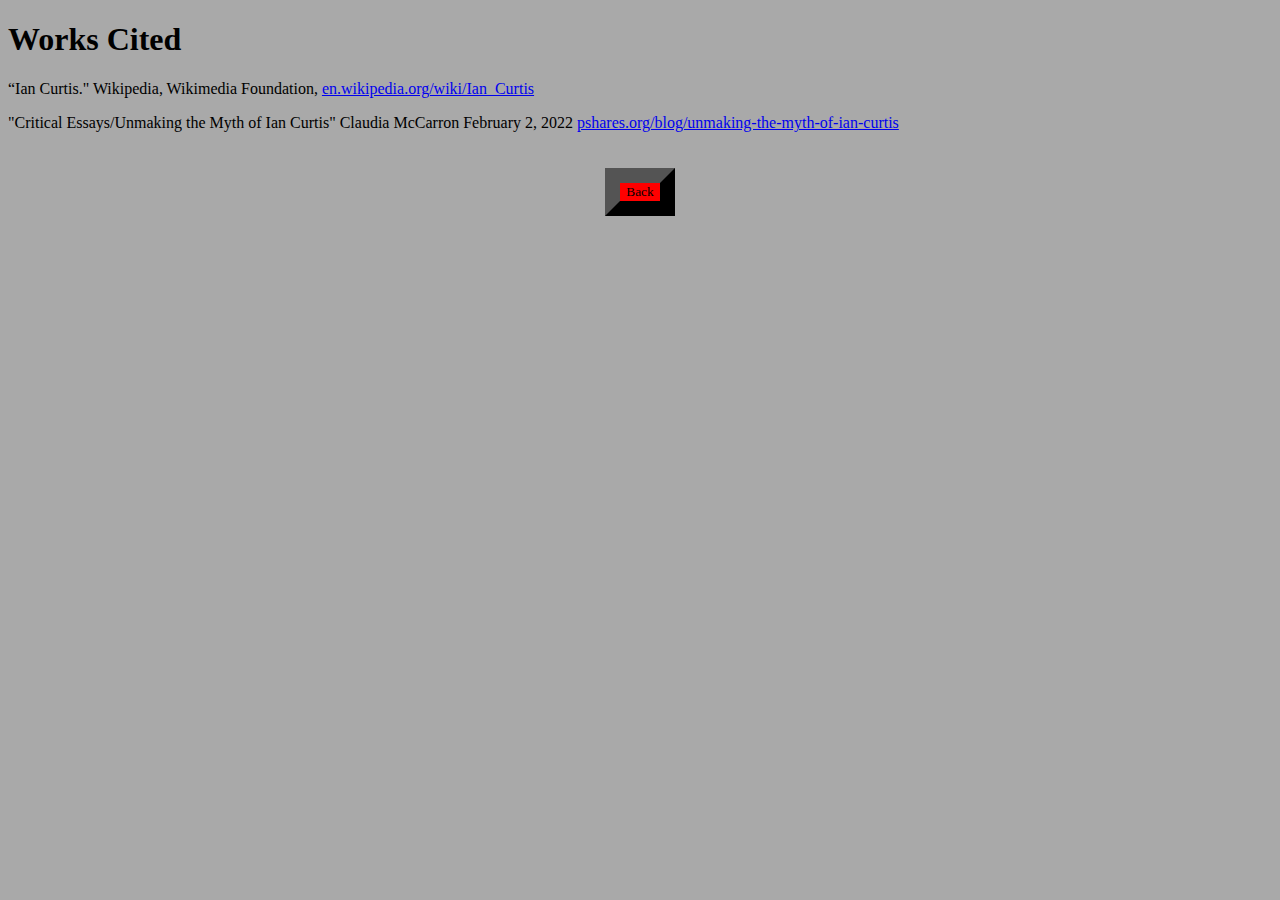
<file: bibliography.html>
<!DOCTYPE html>
<html>
<head>
	</script>
    <link rel="stylesheet" href="style2.css"> 
	<meta charset="utf-8">
	<meta name="viewport" content="width=device-width, initial-scale=1">
	<title>Bibliography Page</title>
	<div><h1 class="border3">Works Cited</h1></div>
</head>
<body>
	
<p>“Ian Curtis." Wikipedia, Wikimedia Foundation, <a href="https://en.wikipedia.org/wiki/Ian_Curtis">en.wikipedia.org/wiki/Ian_Curtis</a>  </p>  
<p> "Critical Essays/Unmaking the Myth of Ian Curtis"
Claudia McCarron February 2, 2022 <a href="https://pshares.org/blog/unmaking-the-myth-of-ian-curtis">pshares.org/blog/unmaking-the-myth-of-ian-curtis</a> </p>

		<center><button onclick="document.location='index (tribute).html'">Back</button></center>

		
</body>
</file>
<file: style2.css>
body {
	background-color: darkgray;
	font-family:trajan;
	background-size: cover;
}
head {
  font-family: trajan;
}

span + span {
margin-left:20px;
}

.myimg{
  width:300px;
  height:300px;
  object-fit:cover;
  border-radius:50%;
  background-position: center;
}

button {
  background-color: red;
  margin-top: 20px;
  font-family: trajan;
  text-align: center;
  border-width: 15px;
}

div{
  width: fit-content;

 }

p{
  width: fit-content;
 }

h2{
  text-align: center;
}

li{
  width: 80%;
  list-style-position: inside;

}
</file>
